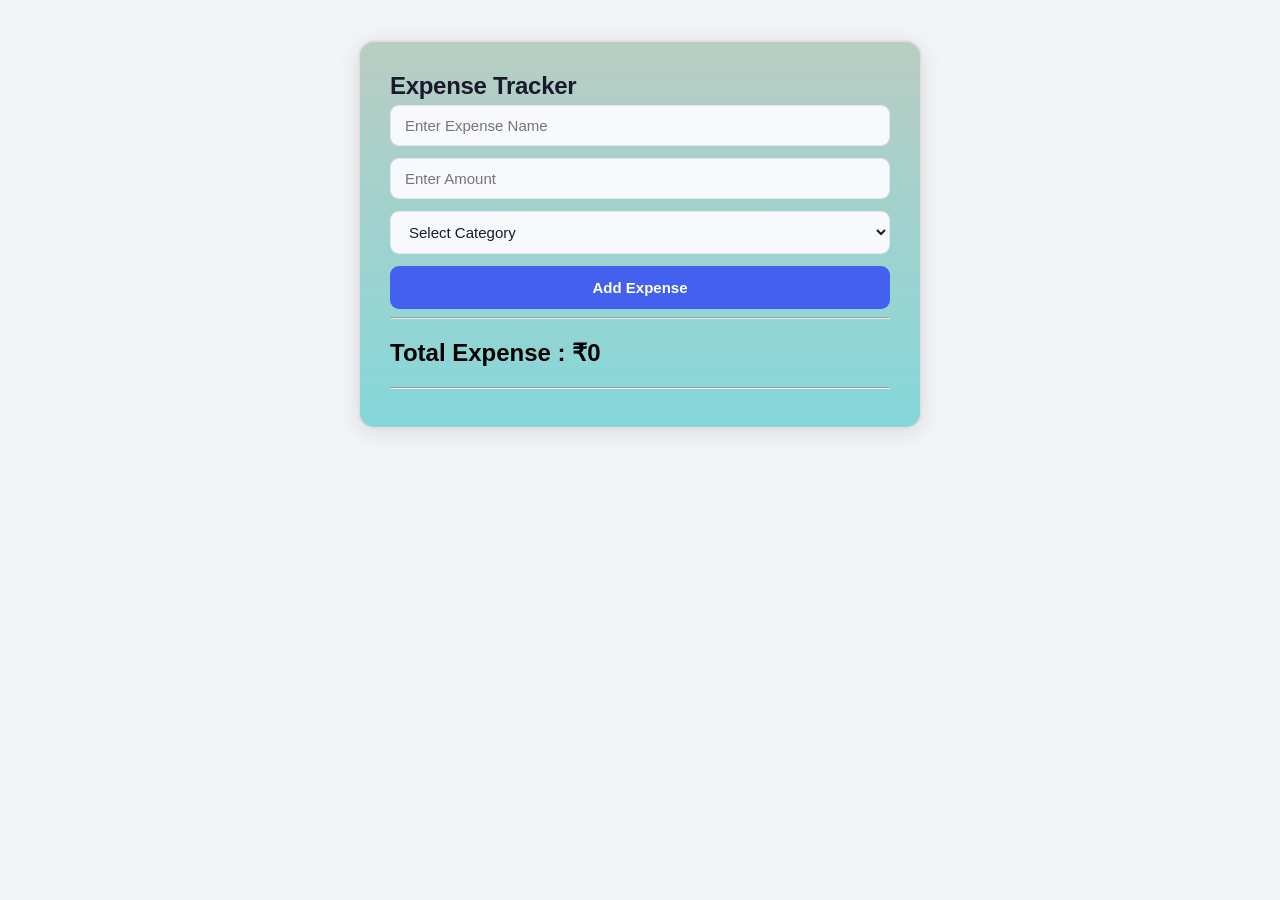
<file: index.html>
<!DOCTYPE html>
<html lang="en">

<head>
    <meta charset="UTF-8">
    <meta name="viewport" content="width=device-width, initial-scale=1.0">
    <title>Expense Tracker</title>

    <link rel="stylesheet" href="style.css">
</head>

<body>

    <div class="container">

        <h1>Expense Tracker</h1>

        <div class="input-box">

            <input
                type="text"
                id="expenseName"
                placeholder="Enter Expense Name"
            >

            <input
                type="number"
                id="expenseAmount"
                placeholder="Enter Amount"
            >

            <select id="category">

                <option value="">Select Category</option>
                <option>Food</option>
                <option>Travel</option>
                <option>Shopping</option>
                <option>Entertainment</option>
                <option>Other</option>

            </select>

            <button id="addBtn">
                Add Expense
            </button>

        </div>

        <hr>

        <h2>
            Total Expense :
            <span id="totalAmount">₹0</span>
        </h2>

        <hr>

        <div id="expenseList"></div>

    </div>

    <script src="script.js"></script>

</body>

</html>
</file>
<file: style.css>
/* Body */

body {
    margin: 0;
    padding: 0;
    background-color: #f2f4f8;
    font-family: Arial, Helvetica, sans-serif;
}


/* Main Container */

.container {
    width: 500px;
    margin: 40px auto;
    background: linear-gradient(rgba(163, 190, 174, 0.721), rgb(133, 215, 218));
    padding: 30px;
    border-radius: 16px;
    box-shadow: 0px 4px 24px rgba(0, 0, 0, 0.10);
    border: 2px solid rgb(228, 222, 222);
}


/* Heading */

h1 {
    margin-top: 0;
    margin-bottom: 5px;
    color: #1a1a2e;
    font-size: 24px;
    letter-spacing: -0.3px;
}


/* Input Fields */

input,
select {
    width: 100%;
    padding: 11px 14px;
    margin-bottom: 12px;
    font-size: 15px;
    border: 1.5px solid #e4e7ef;
    border-radius: 9px;
    box-sizing: border-box;
    background-color: #f8f9fc;
    color: #1a1a2e;
    outline: none;
}


/* Add Expense Button */

#addBtn {
    width: 100%;
    padding: 13px;
    background-color: #4361ee;
    color: white;
    font-size: 15px;
    font-weight: 600;
    border: none;
    border-radius: 9px;
    cursor: pointer;
}

#addBtn:hover {
    background-color: #3451d1;
}


/* Total Expense */

.total {
    margin-top: 22px;
    margin-bottom: 18px;
    padding: 16px 18px;
    background-color: #edfcf4;
    border-left: 5px solid #22c55e;
    border-radius: 10px;
}


/* Expense Card */

.expense {
    display: flex;
    justify-content: space-between;
    align-items: center;
    background-color: white;
    border: 1.5px solid #eef0f6;
    border-radius: 12px;
    padding: 14px 16px;
    margin-top: 10px;
}


/* Expense Name */

.expense h3 {
    margin: 0 0 3px 0;
    color: #1a1a2e;
    font-size: 15px;
}


/* Expense Category */

.expense p {
    margin: 0;
    color: #777;
    font-size: 13px;
}


/* Expense Amount */

.amount {
    font-size: 18px;
    font-weight: bold;
    color: #16a34a;
}


/* Delete Button */

.expense button {
    background-color: #fee2e2;
    color: #dc2626;
    border: none;
    padding: 7px 13px;
    border-radius: 7px;
    cursor: pointer;
    font-weight: 600;
    font-size: 13px;
}

.expense button:hover {
    background-color: #fecaca;
}
</file>
<file: expense-tracker/style.css>
/* Body */

body {
    margin: 0;
    padding: 0;
    background-color: #f2f4f8;
    font-family: Arial, Helvetica, sans-serif;
}


/* Main Container */

.container {
    width: 500px;
    margin: 40px auto;
    background: linear-gradient(rgba(163, 190, 174, 0.721), rgb(133, 215, 218));
    padding: 30px;
    border-radius: 16px;
    box-shadow: 0px 4px 24px rgba(0, 0, 0, 0.10);
    border: 2px solid rgb(228, 222, 222);
}


/* Heading */

h1 {
    margin-top: 0;
    margin-bottom: 5px;
    color: #1a1a2e;
    font-size: 24px;
    letter-spacing: -0.3px;
}


/* Input Fields */

input,
select {
    width: 100%;
    padding: 11px 14px;
    margin-bottom: 12px;
    font-size: 15px;
    border: 1.5px solid #e4e7ef;
    border-radius: 9px;
    box-sizing: border-box;
    background-color: #f8f9fc;
    color: #1a1a2e;
    outline: none;
}


/* Add Expense Button */

#addBtn {
    width: 100%;
    padding: 13px;
    background-color: #4361ee;
    color: white;
    font-size: 15px;
    font-weight: 600;
    border: none;
    border-radius: 9px;
    cursor: pointer;
}

#addBtn:hover {
    background-color: #3451d1;
}


/* Total Expense */

.total {
    margin-top: 22px;
    margin-bottom: 18px;
    padding: 16px 18px;
    background-color: #edfcf4;
    border-left: 5px solid #22c55e;
    border-radius: 10px;
}


/* Expense Card */

.expense {
    display: flex;
    justify-content: space-between;
    align-items: center;
    background-color: white;
    border: 1.5px solid #eef0f6;
    border-radius: 12px;
    padding: 14px 16px;
    margin-top: 10px;
}


/* Expense Name */

.expense h3 {
    margin: 0 0 3px 0;
    color: #1a1a2e;
    font-size: 15px;
}


/* Expense Category */

.expense p {
    margin: 0;
    color: #777;
    font-size: 13px;
}


/* Expense Amount */

.amount {
    font-size: 18px;
    font-weight: bold;
    color: #16a34a;
}


/* Delete Button */

.expense button {
    background-color: #fee2e2;
    color: #dc2626;
    border: none;
    padding: 7px 13px;
    border-radius: 7px;
    cursor: pointer;
    font-weight: 600;
    font-size: 13px;
}

.expense button:hover {
    background-color: #fecaca;
}
</file>
